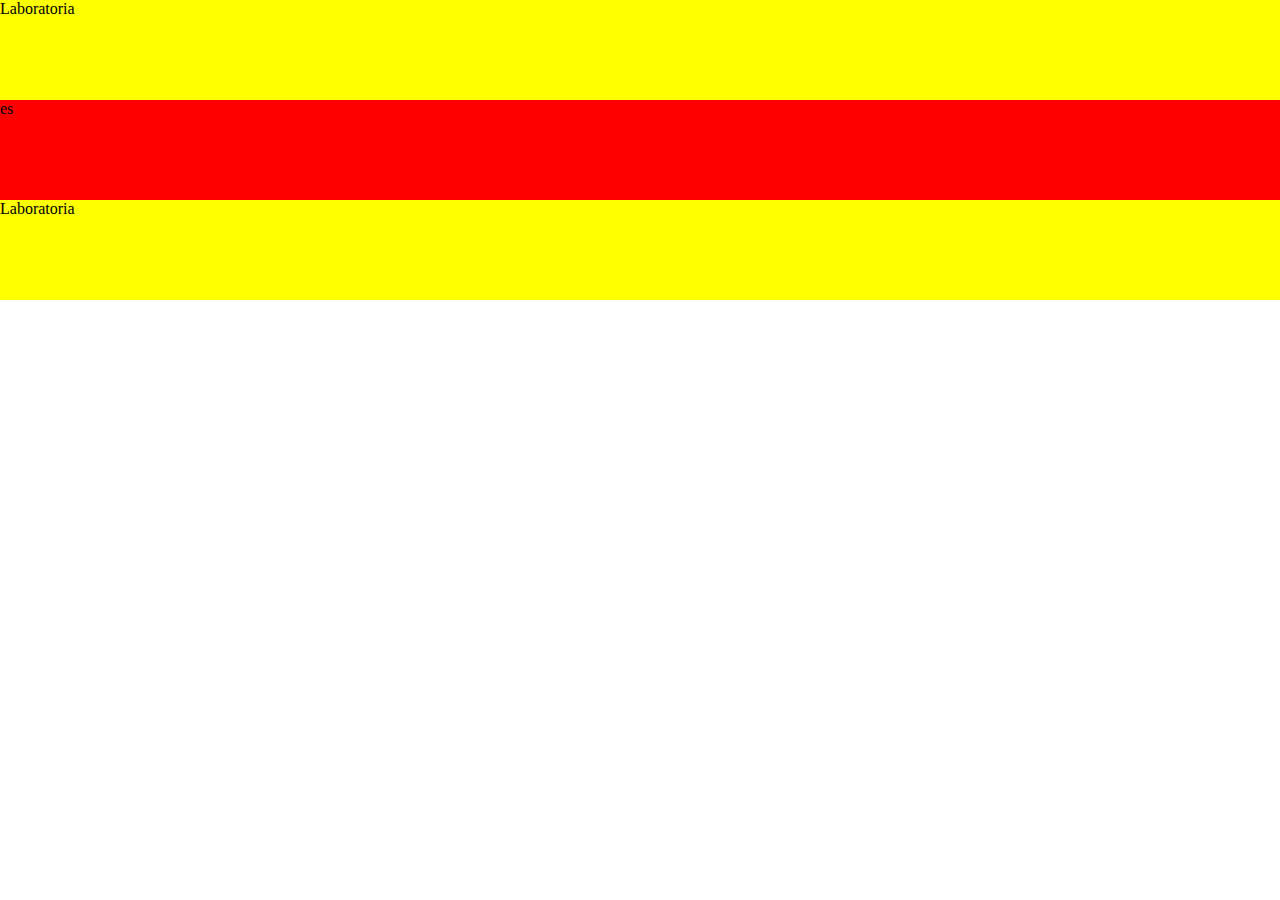
<file: parte 1/index.html>
<!DOCTYPE html>
<html>
	<head>

    <meta charset="UTF-8">
		<title>la-bandera</title>
		<link rel="stylesheet" type="text/css" href="css/main.css">
		<link rel="shortcut icon"  href="favicon.ico" />
	</head>
	

	<body>

	<div class="yellow">
		Laboratoria
	</div>

	<div class="red">
		es
	</div>

	<div class="yellow">
		Laboratoria
	</div>


	</body>
</html>
</file>
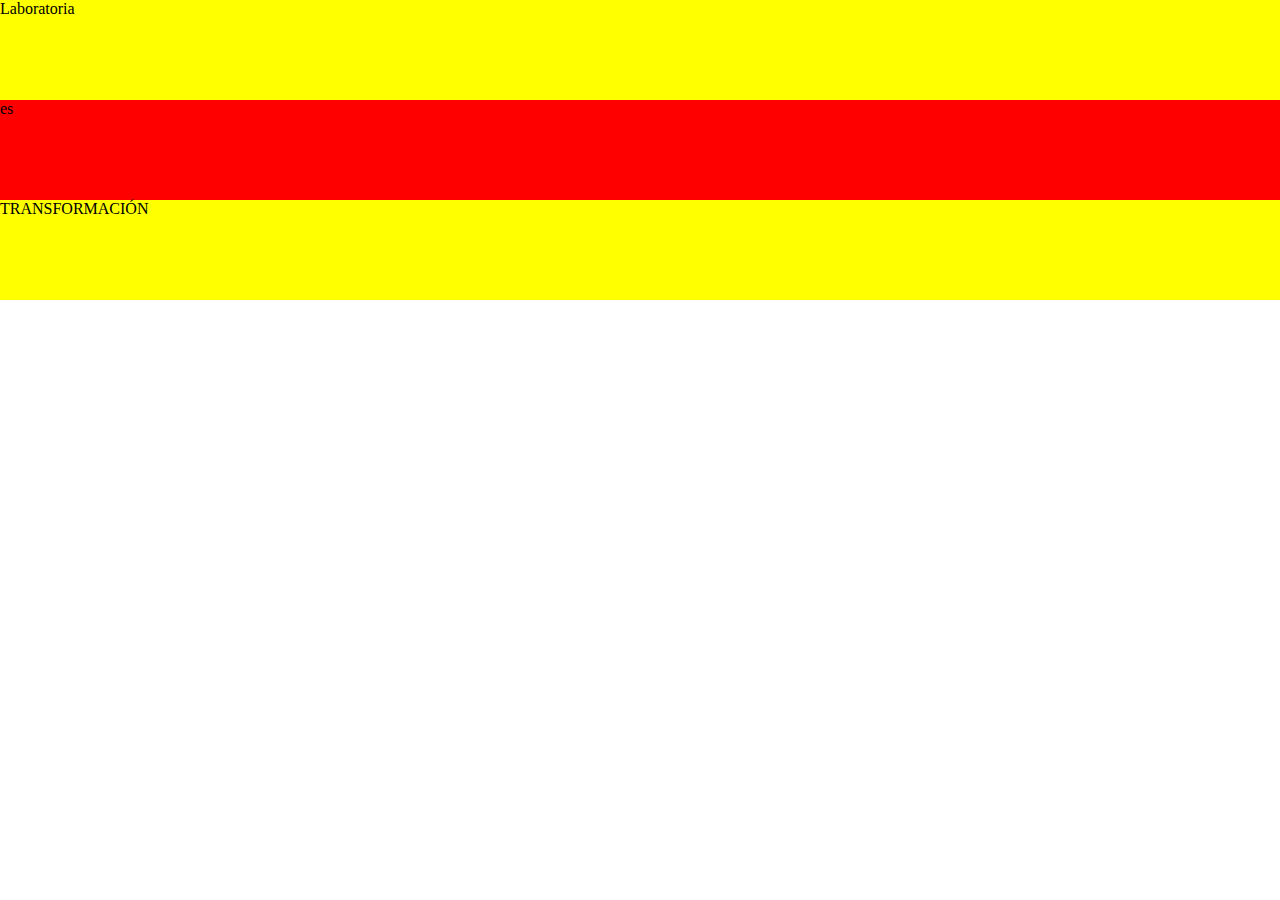
<file: parte1/index.html>
<!DOCTYPE html>
<html>
	<head>

    <meta charset="UTF-8">
		<title>la-bandera</title>
		<link rel="stylesheet" type="text/css" href="css/main.css">
		<link rel="shortcut icon"  href="favicon.ico" />
	</head>
	

	<body>

	<div class="yellow">
		Laboratoria
	</div>

	<div class="red">
		es
	</div>

	<div class="yellow">
		TRANSFORMACIÓN
	</div>


	</body>
</html>
</file>
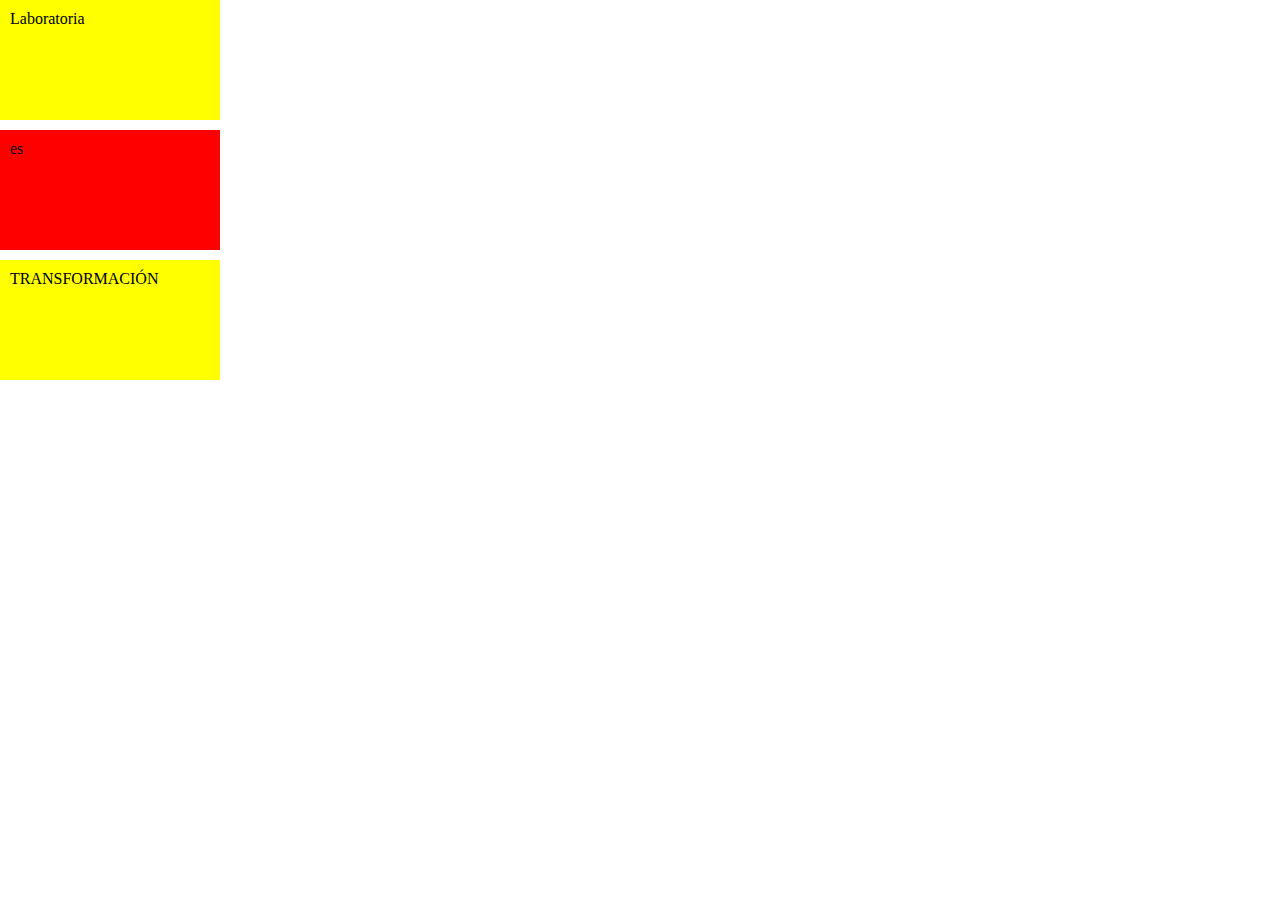
<file: parte2/index.html>
<!DOCTYPE html>
<html>
	<head>

    <meta charset="UTF-8">
		<title>la-bandera</title>
		<link rel="stylesheet" type="text/css" href="css/main.css">
		<link rel="shortcut icon"  href="favicon.ico" />
	</head>
	

	<body>

	<div class="box yellow">
		Laboratoria
	</div>

	<div class="box red">
		es
	</div>

	<div class="box yellow">
		TRANSFORMACIÓN
	</div>


	</body>
</html>
</file>
<file: parte 1/css/main.css>
/* Escribe tu css aqui */

body{
	margin: 0;
}

.yellow {
	background-color: yellow;
}

.red {
	background-color: red;
}

div{
	height: 100px;
}
</file>
<file: parte1/css/main.css>
/* Escribe tu css aqui */

body{
	margin: 0;
}

.yellow {
	background-color: yellow;
}

.red {
	background-color: red;
}

div{
	height: 100px;
}
</file>
<file: parte2/css/main.css>
/* Escribe tu css aqui */

body{
	margin: 0;
}

.box{
	width: 200px;
	margin-bottom: 10px;
	padding: 10px;
}

.yellow {
	background-color: yellow;
}

.red {
	background-color: red;
}

.yellow, .red {
	height: 100px;
}
</file>
